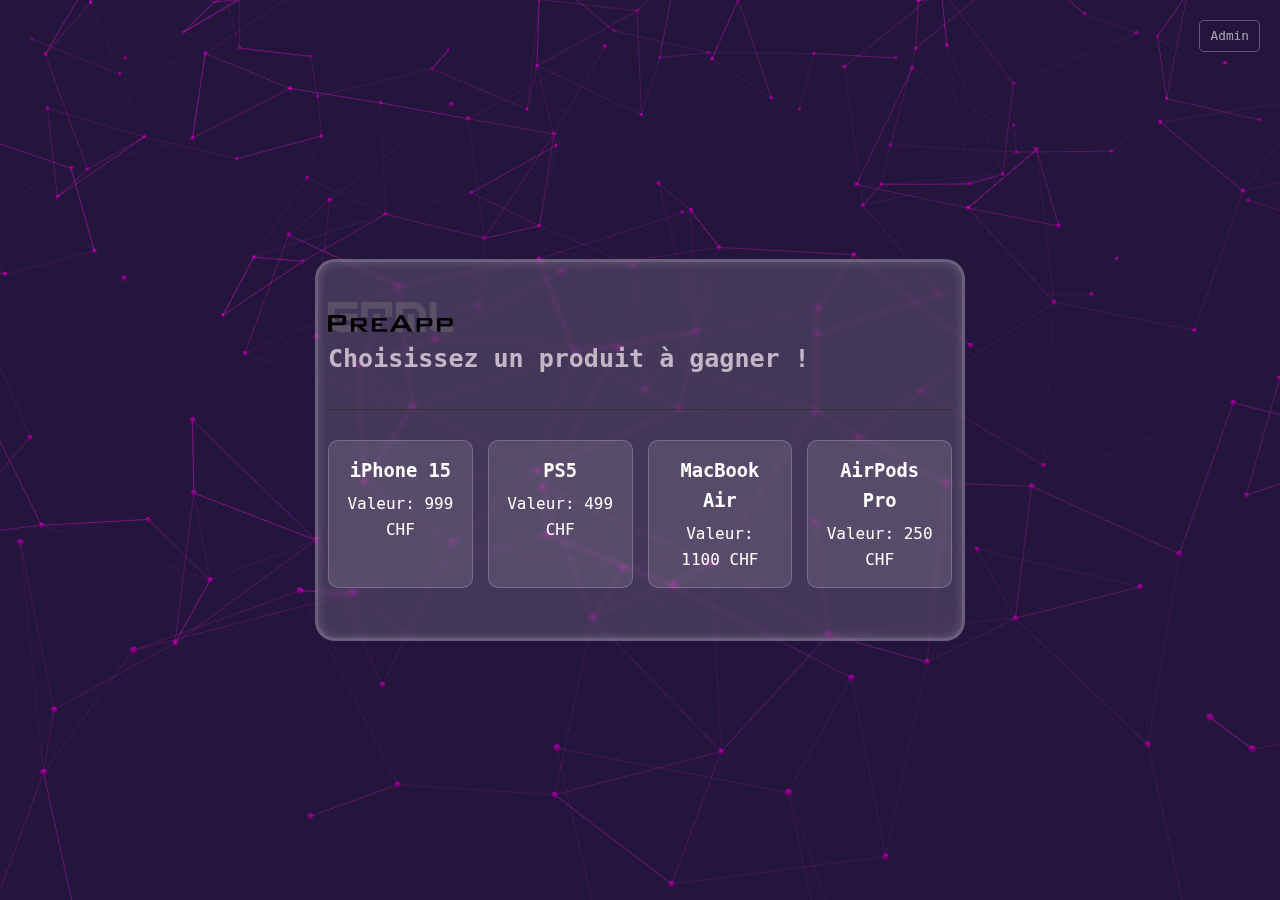
<file: index.html>
<!--
********************************************************
 Copyright (c) 2026 Musab Sarier & Herman Bilokonenko.
 All rights reserved.
********************************************************
-->


<!DOCTYPE html>
<html lang="fr">

<head>
    <meta charset="UTF-8">
    <meta name="viewport" content="width=device-width, initial-scale=1.0">
    <title>Quiz ETML - Gagnez des produits !</title>
    <script>
        document.addEventListener("contextmenu", e => e.preventDefault(), false);
        document.addEventListener("keydown", e => {
        // DISABLE CONTROL AND ALL FUNCTION KEYS
        // if (e.ctrlKey || (e.keyCode>=112 && e.keyCode<=123)) {
        // DISABLE CONTROL AND F12
        if (e.ctrlKey || e.keyCode==123) {
        e.stopPropagation();
        e.preventDefault();
        }
        });
    </script>
    <link rel="icon" type="image/x-icon" href="logo1.jfif">
    <link rel="stylesheet" href="html.css">
</head>

<body>
    <!-- Bouton Admin -->
    <a href="admin.html" class="admin-link">Admin</a>

    <div class="quiz">
        <img src="logo.png" alt="logo">
        <h1 id="game-title">QUIZ ETML</h1>

        <!-- Sélection des Produits -->
        <div id="product-selection">
            <!-- La liste est générée par JS -->
            <div id="product-list"></div>
        </div>

        <!-- Interface du Quiz (cachée par défaut) -->
        <div id="quiz-interface" style="display: none;">
            <div class="questions">
                <h2 id="question">Questions here</h2>
                <div id="answer-buttons">

                </div>
                <button id="next-btn">Suivant</button>
            </div>
        </div>
    </div>

    <!-- Scripts pour l'animation de fond -->
    <script src="three.r134.min.js"></script>
    <script src="vanta.net.min.js"></script>
    <script>
        VANTA.NET({
            el: "body",
            mouseControls: true,
            touchControls: true,
            gyroControls: false,
            minHeight: 200.00,
            minWidth: 200.00,
            scale: 1.00,
            scaleMobile: 1.00,
            color: 0x800080,
            points: 16,
            maxDistance: 20,
            spacing: 17
        })
    </script>

    <!-- Scripts de logique -->
    <script src="data.js"></script>
    <script src="script.js"></script>
</body>

</html>
</file>
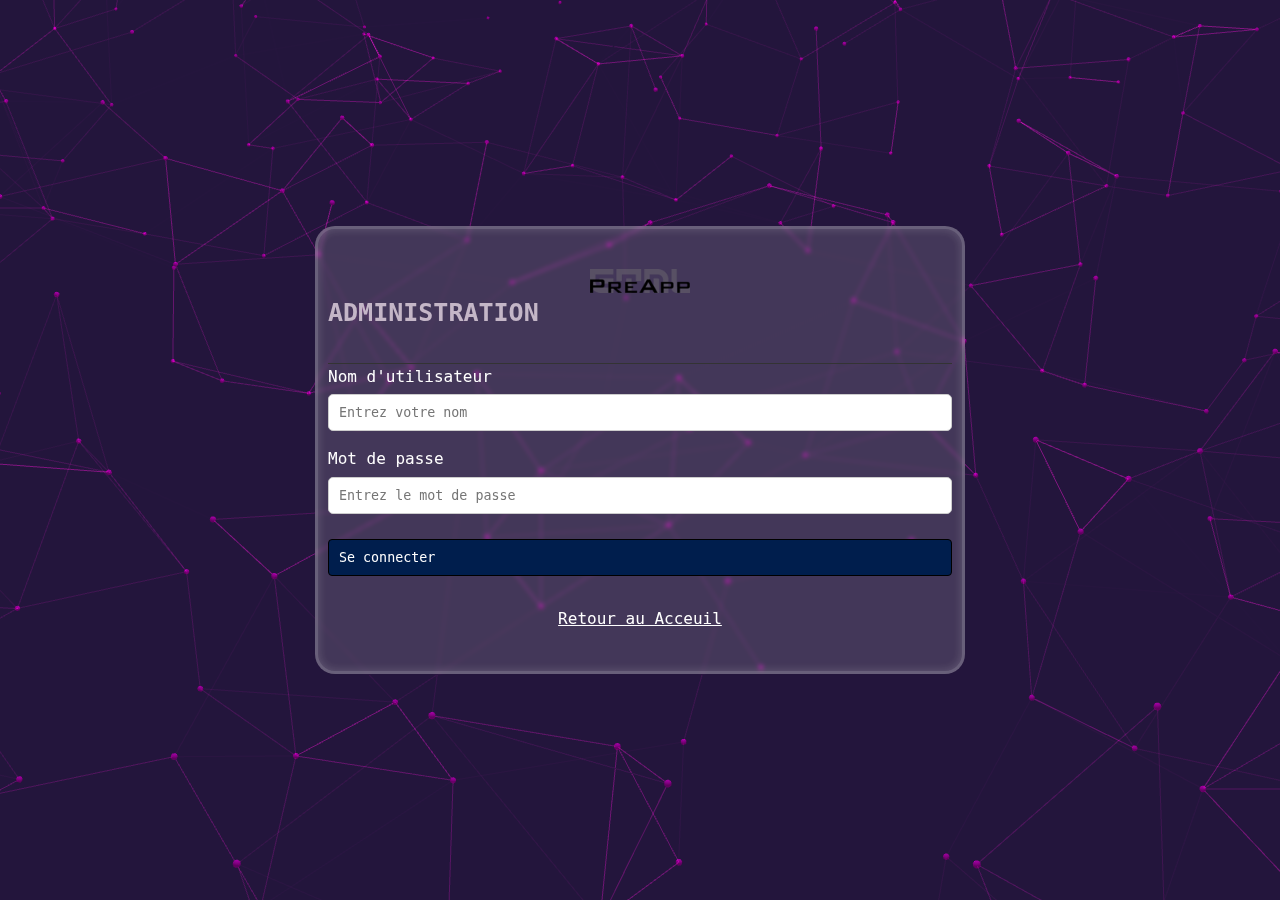
<file: admin.html>
<!DOCTYPE html>
<html lang="fr">

<head>
    <meta charset="UTF-8">
    <meta name="viewport" content="width=device-width, initial-scale=1.0">
    <title>Admin - Quiz ETML</title>
    <script>
        document.addEventListener("contextmenu", e => e.preventDefault(), false);
        document.addEventListener("keydown", e => {
            // DISABLE CONTROL AND ALL FUNCTION KEYS
            // if (e.ctrlKey || (e.keyCode>=112 && e.keyCode<=123)) {
            // DISABLE CONTROL AND F12
            if (e.ctrlKey || e.keyCode == 123) {
                e.stopPropagation();
                e.preventDefault();
            }
        });
    </script>

    <link rel="icon" type="image/x-icon" href="logo1.jfif">
    <link rel="stylesheet" href="html.css">
    <style>
        /* Styles spécifiques pour l'admin encapsulés si besoin, mais utilisant html.css principalement */
        /* Styles spécifiques pour l'admin encapsulés */
        .admin-panel {
            display: none;
            /* Caché par défaut, montré après login */
            width: 100%;
            margin-top: 20px;
            margin-bottom: 20px;
        }

        /* Optimization: Override .quiz to allow scrolling on small screens/large content */
        .quiz {
            position: relative !important;
            max-height: 90vh;
            overflow-y: auto;
            display: flex;
            flex-direction: column;
            /* Custom Scrollbar for Premium Feel */
            scrollbar-width: thin;
            scrollbar-color: rgba(255, 255, 255, 0.3) rgba(255, 255, 255, 0.1);
        }

        .quiz::-webkit-scrollbar {
            width: 8px;
        }

        .quiz::-webkit-scrollbar-track {
            background: rgba(255, 255, 255, 0.1);
            border-radius: 4px;
        }

        .quiz::-webkit-scrollbar-thumb {
            background: rgba(255, 255, 255, 0.3);
            border-radius: 4px;
        }

        .quiz::-webkit-scrollbar-thumb:hover {
            background: rgba(255, 255, 255, 0.5);
        }

        .login-panel {
            width: 100%;
            text-align: center;
        }

        .form-group {
            margin-bottom: 15px;
            text-align: left;
        }

        .form-group label {
            display: block;
            margin-bottom: 5px;
            color: white;
        }

        .form-group input {
            width: 100%;
            padding: 10px;
            border-radius: 5px;
            border: 1px solid #ccc;
        }

        .question-list {
            /* max-height: 400px; REMOVED for single scrollbar UX */
            /* overflow-y: auto; REMOVED */
            margin-top: 20px;
            text-align: left;
        }

        .question-item {
            background: rgba(255, 255, 255, 0.1);
            padding: 10px;
            margin-bottom: 10px;
            border-radius: 5px;
            display: flex;
            justify-content: space-between;
            align-items: center;
        }

        .delete-btn {
            background: #ff4444;
            color: white;
            border: none;
            padding: 5px 10px;
            border-radius: 3px;
            cursor: pointer;
            width: auto;
            margin: 0;
        }

        .add-form {
            background: rgba(0, 0, 0, 0.2);
            padding: 20px;
            border-radius: 10px;
            margin-top: 20px;
        }

        h3 {
            margin: 10px 0;
            color: white;
            border-bottom: 1px solid rgba(255, 255, 255, 0.3);
            padding-bottom: 10px;
            margin-bottom: 20px;
        }

        .back-btn {
            background-color: transparent;
            border: 1px solid white;
            margin-bottom: 20px;
            width: auto;
            display: inline-block;
        }
    </style>
</head>

<body>
    <div class="quiz">
        <img src="logo.png" alt="logo" style="width: 100px; display: block; margin: 0 auto;">
        <h1>ADMINISTRATION</h1>

        <!-- Panneau de Connexion -->
        <div id="login-panel" class="login-panel">
            <div class="form-group">
                <label for="username">Nom d'utilisateur</label>
                <input type="text" id="username" placeholder="Entrez votre nom">
            </div>
            <div class="form-group">
                <label for="password">Mot de passe</label>
                <input type="password" id="password" placeholder="Entrez le mot de passe">
            </div>
            <button class="btn" onclick="checkLogin()">Se connecter</button>
            <p id="error-msg" style="color: #ff9393; display: none; margin-top: 10px;">Identifiants pas correct !</p>
            <a href="index.html" style="color: white; display: block; margin-top: 20px;">Retour au Acceuil</a>
        </div>

        <!-- Panneau de Gestion (Admin Dashboard) -->
        <div id="admin-panel" class="admin-panel">
            <button class="btn back-btn" onclick="logout()">Déconnexion</button>

            <h3>Ajouter une question</h3>
            <div class="add-form">
                <div class="form-group">
                    <label>Question :</label>
                    <input type="text" id="new-question" placeholder="La question...">
                </div>
                <div class="form-group">
                    <label>Réponse 1 (Correcte ?) <input type="radio" name="correct-answer" value="0"></label>
                    <input type="text" class="new-answer" placeholder="Réponse 1">
                </div>
                <div class="form-group">
                    <label>Réponse 2 (Correcte ?) <input type="radio" name="correct-answer" value="1"></label>
                    <input type="text" class="new-answer" placeholder="Réponse 2">
                </div>
                <div class="form-group">
                    <label>Réponse 3 (Correcte ?) <input type="radio" name="correct-answer" value="2"></label>
                    <input type="text" class="new-answer" placeholder="Réponse 3">
                </div>
                <div class="form-group">
                    <label>Réponse 4 (Correcte ?) <input type="radio" name="correct-answer" value="3"></label>
                    <input type="text" class="new-answer" placeholder="Réponse 4">
                </div>
                <button class="btn" onclick="addQuestion()">Ajouter la question</button>
            </div>

            <h3>Questions Existantes</h3>
            <div id="questions-container" class="question-list">
                <!-- La liste sera générée ici -->
            </div>
        </div>
    </div>

    <!-- Scripts pour l'animation de fond -->
    <script src="three.r134.min.js"></script>
    <script src="vanta.net.min.js"></script>
    <script>
        VANTA.NET({
            el: "body",
            mouseControls: true,
            touchControls: true,
            gyroControls: false,
            minHeight: 200.00,
            minWidth: 200.00,
            scale: 1.00,
            scaleMobile: 1.00,
            color: 0x800080,
            points: 16,
            maxDistance: 20,
            spacing: 17
        })
    </script>

    <!-- Script de logique -->
    <script src="data.js"></script>
    <script>
        // Logique spécifique à l'admin

        // Configuration JSON pour les identifiants hachés
        const adminConfig = {
            "username": "admin",
            "passwordHash": "be54db4f204cd8f1c65c37207aa3ea69c12e76408268e235ac89f0794b3849b0"
        };


        /**
         * Fonction pour hacher une chaîne avec SHA-256
         */
        async function sha256(message) {
            // Encoder le message en tableau d'octets
            const msgBuffer = new TextEncoder().encode(message);
            // Hacher le message
            const hashBuffer = await crypto.subtle.digest('SHA-256', msgBuffer);
            // Convertir le tableau de hachage en tableau d'octets
            const hashArray = Array.from(new Uint8Array(hashBuffer));
            // Convertir les octets en chaîne hexadécimale
            const hashHex = hashArray.map(b => b.toString(16).padStart(2, '0')).join('');
            return hashHex;
        }

        /**
         * Vérifie les identifiants de l'administrateur de manière sécurisée.
         */
        async function checkLogin() {
            const user = document.getElementById('username').value;
            const pass = document.getElementById('password').value;

            // Hacher le mot de passe saisi pour la comparaison
            const hashedPass = await sha256(pass);

            if (user === adminConfig.username && hashedPass === adminConfig.passwordHash) {
                document.getElementById('login-panel').style.display = 'none';
                document.getElementById('admin-panel').style.display = 'block';
                renderQuestions();
            } else {
                document.getElementById('error-msg').style.display = 'block';
            }
        }

        /**
         * Déconnecte l'utilisateur et recharge la page.
         */
        function logout() {
            location.reload();
        }

        /**
         * Affiche la liste des questions actuelles.
         */
        function renderQuestions() {
            // Check if loadQuestions exists (in case data.js is missing/loading)
            if (typeof loadQuestions !== 'function') {
                console.error("loadQuestions function not found. data.js might be missing.");
                return;
            }
            const list = loadQuestions();
            const container = document.getElementById('questions-container');
            container.innerHTML = '';

            list.forEach((q, index) => {
                const div = document.createElement('div');
                div.className = 'question-item';
                div.innerHTML = `
                    <span style="color: white; font-size: 0.9em; flex: 1;">${q.question}</span>
                    <button class="delete-btn" onclick="deleteQuestion(${index})">X</button>
                `;
                container.appendChild(div);
            });
        }

        /**
         * Supprime une question par son index.
         * @param {number} index L'index de la question à supprimer
         */
        function deleteQuestion(index) {
            if (confirm("Êtes-vous sûr de vouloir supprimer cette question ?")) {
                const list = loadQuestions();
                list.splice(index, 1);
                saveQuestions(list);
                renderQuestions();
            }
        }

        /**
         * Ajoute une nouvelle question à la liste.
         */
        function addQuestion() {
            const questionText = document.getElementById('new-question').value;
            const answerInputs = document.querySelectorAll('.new-answer');
            const correctRadio = document.querySelector('input[name="correct-answer"]:checked');

            // Validation simple
            if (!questionText || !correctRadio) {
                alert("Veuillez remplir la question et sélectionner la bonne réponse.");
                return;
            }

            // Vérifier que toutes les réponses sont remplies
            let allAnswersFilled = true;
            answerInputs.forEach(input => {
                if (!input.value) allAnswersFilled = false;
            });

            if (!allAnswersFilled) {
                alert("Veuillez remplir toutes les options de réponse.");
                return;
            }

            const answers = [];
            const correctIndex = parseInt(correctRadio.value);

            answerInputs.forEach((input, index) => {
                answers.push({
                    text: input.value,
                    correct: index === correctIndex
                });
            });

            const newQuestion = {
                question: questionText,
                answers: answers
            };

            const list = loadQuestions();
            list.push(newQuestion);
            saveQuestions(list);

            // Reset form
            document.getElementById('new-question').value = '';
            answerInputs.forEach(input => input.value = '');
            // correctRadio.checked = false; // keep selection or not?

            alert("Question ajoutée avec succès !");
            renderQuestions();
        }
    </script>
</body>

</html>
</file>
<file: html.css>
* {
    margin: 0;
    padding: 0;
    font-family: monospace, sans-serif;
    box-sizing: border-box;
}

body {
    font-family: -apple-system, BlinkMacSystemFont, 'Segoe UI', Roboto, 'Helvetica Neue', Arial, sans-serif;
    min-height: 100vh;
    display: flex;
    align-items: center;
    justify-content: center;
    padding: 20px;
    line-height: 1.6;
    position: relative;
}

.quiz {
    background: hsl(0, 0%, 100%, 0.15);
    backdrop-filter: blur(2px);
    -webkit-backdrop-filter: blur(2px);
    box-shadow: inset 0 0 8px 1px hsl(0, 0%, 100%, 0.15);
    border: 3px solid rgba(255, 255, 255, 0.2);
    width: 98%;
    max-width: 650px;
    margin: auto;
    border-radius: 20px;
    padding: 30px;
    position: fixed;

}

.quiz h1 {
    font-size: 25px;
    font-family: monospace;
    color: #c4b6c7;
    font-weight: 600;
    border-bottom: 1px solid #333;
    padding-bottom: 30px;
}

.quiz {
    padding: 40px 10px;
}

.quiz h2 {
    font-size: 18px;
    color: #ffffff;
    font-weight: 600;
}

.btn {
    background: #001e4d;
    color: #fff;
    font-weight: 500;
    width: 100%;
    border: 1px solid #000000;
    padding: 10px;
    margin: 10px 0;
    text-align: left;
    border-radius: 4px;
    cursor: pointer;
    transition: all 0.3s;
}

.btn:hover:not([disabled]) {
    background: #001e4d;
    color: #fff;
}

.btn:disabled {
    cursor: no-drop;
}

#next-btn {
    background: #001e4d;
    color: #fff;
    font-weight: 500;
    width: 200px;
    border: 0;
    padding: 10px;
    margin: 20px auto 0;
    border-radius: 4px;
    cursor: pointer;
    display: none;
    text-align: center;
}

.correct {
    background: #9aeabc !important;
    color: #000;
}

.incorrect {
    background: #ff9393 !important;
    color: #000;
}

/* Styles pour la sélection des produits */
.product-card {
    background: rgba(255, 255, 255, 0.1);
    border: 1px solid rgba(255, 255, 255, 0.2);
    border-radius: 10px;
    padding: 15px;
    margin: 10px 0;
    cursor: pointer;
    transition: transform 0.2s, background 0.2s;
    color: white;
    text-align: center;
}

.product-card:hover {
    transform: scale(1.02);
    background: rgba(255, 255, 255, 0.2);
}

.product-card h3 {
    margin-bottom: 5px;
}

/* Bouton Admin */
.admin-link {
    position: absolute;
    top: 20px;
    right: 20px;
    text-decoration: none;
    color: rgba(255, 255, 255, 0.6);
    font-size: 0.8em;
    border: 1px solid rgba(255, 255, 255, 0.3);
    padding: 5px 10px;
    border-radius: 5px;
    transition: all 0.3s;
}

.admin-link:hover {
    background: rgba(255, 255, 255, 0.2);
    color: white;
}

#product-list {
    display: grid;
    grid-template-columns: repeat(auto-fit, minmax(140px, 1fr));
    gap: 15px;
    margin-top: 20px;
}
</file>
